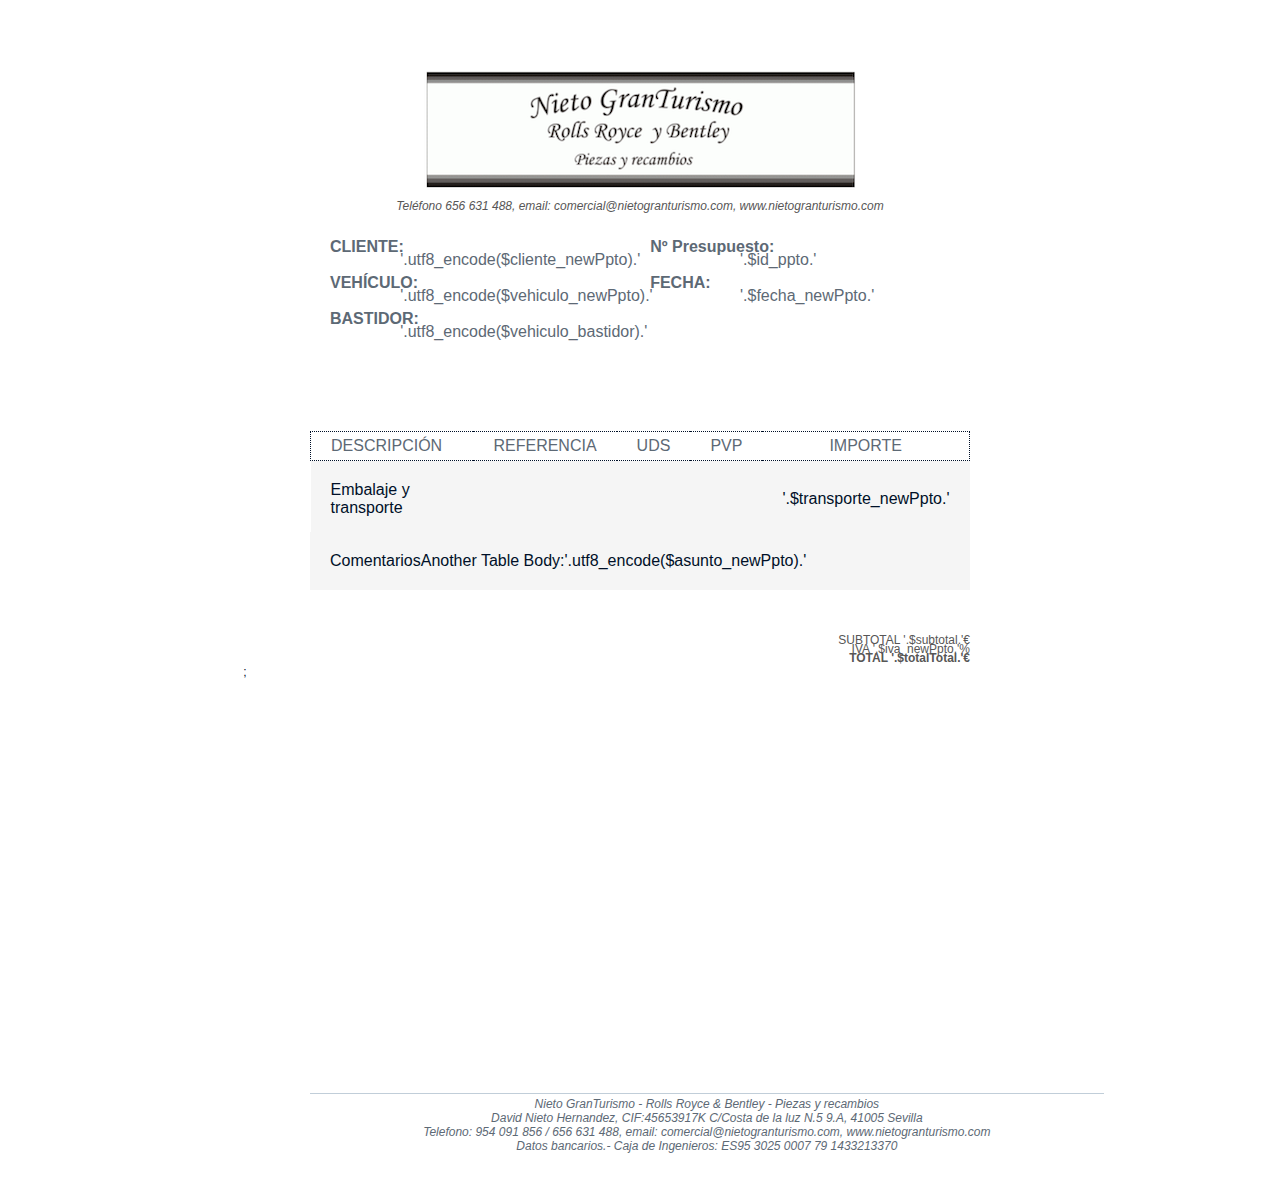
<file: public_html/PDFS/prueba.html>
<html>
  <head>
    <meta charset="utf-8">
    <title>Presupuesto NIETO GRAN TURISMO. TLF - 654 777 777 - comercial@nietogranturismo.com</title>
    <link href="../css/presupuesto_style.css" rel="stylesheet" type="text/css"/>
  </head>
  <body>
  <div class="contenido">
    <header class="clearfix">
      <div align="center">
        <img src="../img/logoNGT.png" alt="NietoGranTurismo">
      </div>
      <div align="center">
        <br />
        <em>Teléfono 656 631 488, email: comercial@nietogranturismo.com, www.nietogranturismo.com</em>
      </div>

      <div id="project">
        <table>
          <tbody>
            <tr>
              <th style="text-align: left;"><span><b>CLIENTE:</b></span><span class="aux">'.utf8_encode($cliente_newPpto).'</span></th>
              <th style="text-align: left;"><span><b>Nº Presupuesto:</b></span><span class="aux">'.$id_ppto.'</span></th>
            </tr>
            <tr>
              <th style="text-align: left;"><span><b>VEHÍCULO:</b></span><span class="aux">'.utf8_encode($vehiculo_newPpto).'</span></th>
              <th style="text-align: left;"><span><b>FECHA:</b></span><span class="aux">'.$fecha_newPpto.'</span></th>
            </tr>
            <tr>
              <th style="text-align: left;"><span><b>BASTIDOR:</b></span><span class="aux">'.utf8_encode($vehiculo_bastidor).'</span></th>
              <th style="text-align: left;"></th>
            </tr>
          </tbody>
        </table>
      </div>

    </header>
    <main>
      <table style="margin-bottom:0">
        <thead>
          <tr>
            <th class="desc" style="width:50%">DESCRIPCIÓN</th>
            <th class="ref">REFERENCIA</th>
            <th>UDS</th>
            <th>PVP</th>
            <th>IMPORTE</th>
          </tr>
        </thead>
        <tbody>

          <tr>
            <td class="desc" style="width:50%">Embalaje y transporte</td>
            <td class="ref"></td>
            <td class="uds"></td>
            <td class="pvp"></td>
            <td class="importe">'.$transporte_newPpto.'</td>
            </tr>

        </tbody>
      </table>

      <table>
        <tbody>
          <tr>
            <td class="desc">
              ComentariosAnother Table Body:'.utf8_encode($asunto_newPpto).'
            </td>
            
          </tr>
        </tbody>
      </table>

      <br />
      <br />
      <div class="bottom">
        <label>SUBTOTAL   '.$subtotal.'€</label>
        <label>IVA   '.$iva_newPpto.'%</label>
        <label><strong>TOTAL   '.$totalTotal.'€</strong></label>
      </div>
    </main>
    <footer>
      <i><p>
      Nieto GranTurismo - Rolls Royce & Bentley - Piezas y recambios <br>
      David Nieto Hernandez, CIF:45653917K C/Costa de la luz N.5 9.A, 41005 Sevilla<br>
      Telefono: 954 091 856 / 656 631 488, email: comercial@nietogranturismo.com, www.nietogranturismo.com <br>
      Datos bancarios.- Caja de Ingenieros: ES95 3025 0007 79 1433213370</p></i>
    </footer>
  </div>
  </body>
</html>;
</file>
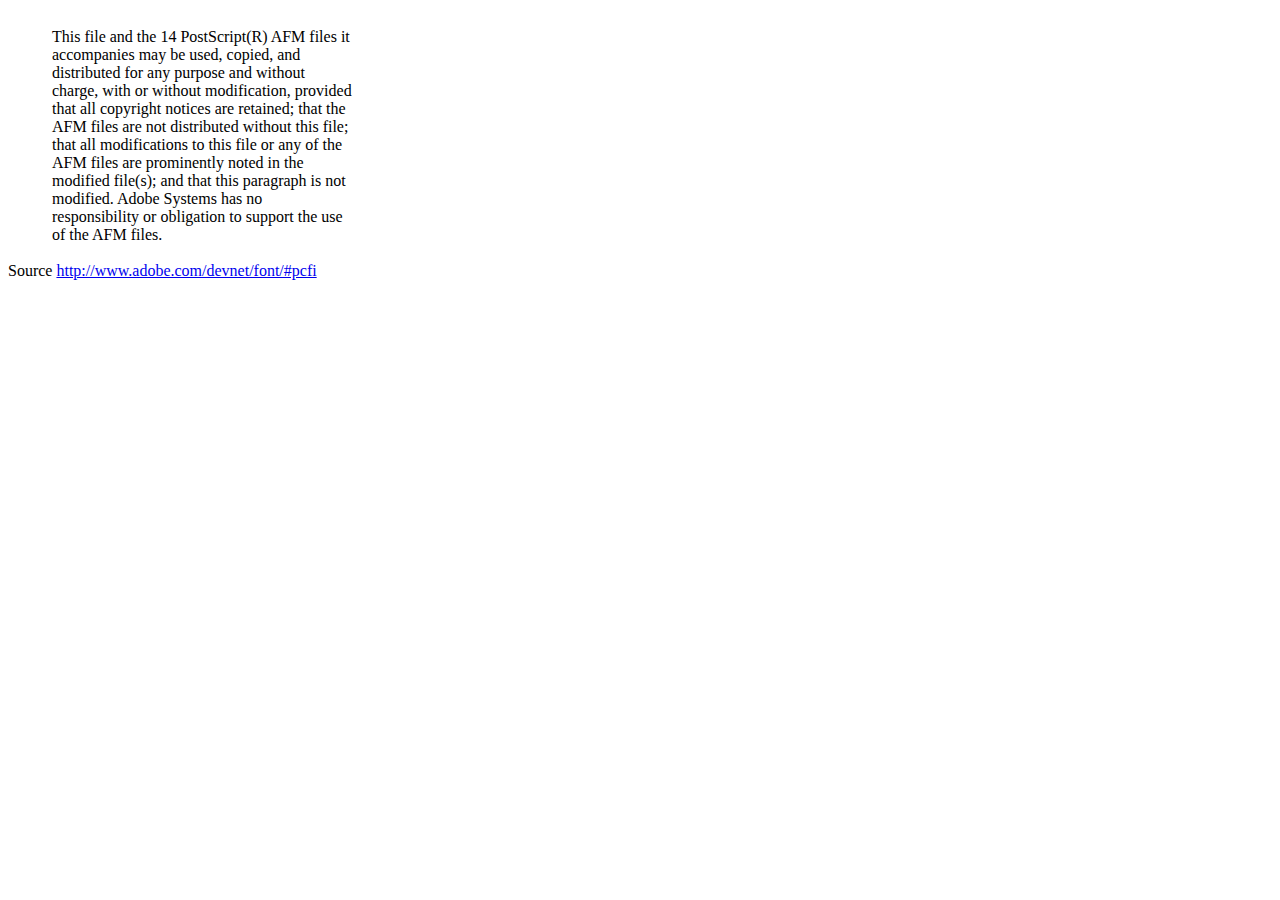
<file: public_html/dompdf/lib/fonts/mustRead.html>
<html>
	<head>
		<meta http-equiv="content-type" content="text/html;charset=iso-8859-1">
		<meta name="generator" content="Adobe GoLive 4">
		<title>Core 14 AFM Files - ReadMe</title>
	</head>
	<body bgcolor="white">
		<font color="white">or</font>
		<table border="0" cellpadding="0" cellspacing="2">
			<tr>
				<td width="40"></td>
				<td width="300">This file and the 14 PostScript(R) AFM files it accompanies may be used, copied, and distributed for any purpose and without charge, with or without modification, provided that all copyright notices are retained; that the AFM files are not distributed without this file; that all modifications to this file or any of the AFM files are prominently noted in the modified file(s); and that this paragraph is not modified. Adobe Systems has no responsibility or obligation to support the use of the AFM files. <font color="white">Col</font></td>
			</tr>
		</table>
		<p>Source <a href="http://www.adobe.com/devnet/font/#pcfi">http://www.adobe.com/devnet/font/#pcfi</a></p>
</body>
</html>
</file>
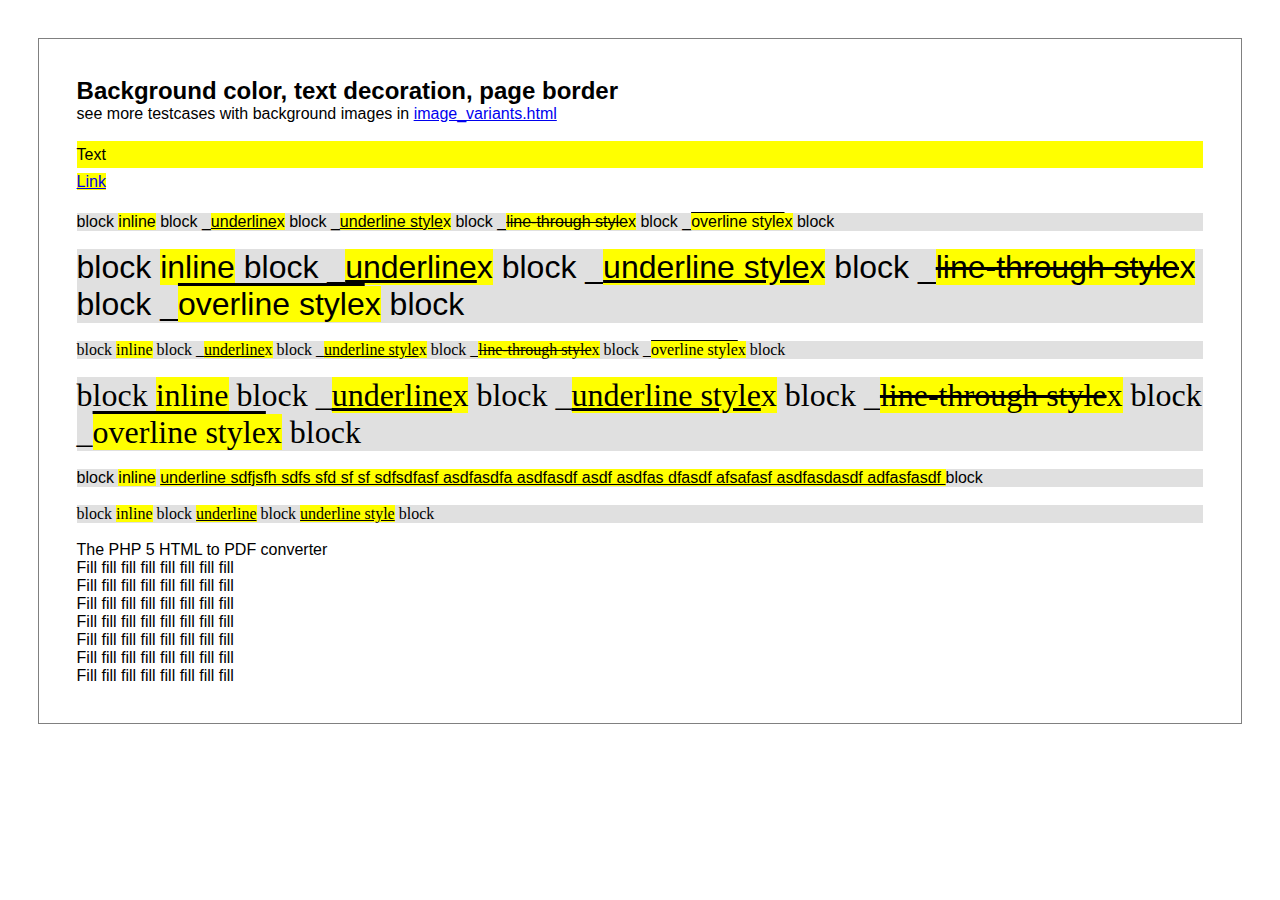
<file: public_html/dompdf/www/test/backgroundcolor_fontdecoration_pageborder.html>
<!DOCTYPE HTML PUBLIC "-//W3C//DTD HTML 4.01 Transitional//EN" "http://www.w3.org/TR/html4/loose.dtd">
<html>
<head>
<meta http-equiv="Content-Type" content="text/html; charset=iso-8859-15">
<style>
* { padding: 0; margin: 0; }

body {
  /*color: #7d7a7a;*/
  /*font-family: 'trebuchet ms', verdana, sans-serif;*/
  font-family: sans-serif;
}

div.page {
  margin:10mm;
  padding:10mm;
  border:0.5pt solid gray;
}
div.bgcolor {
  background-color:#e0e0e0;
  line-height:170%;
}
</style>
</head>

<body>
<div class="page">
<h2><a name="bgimages">Background color, text decoration, page border</a></h2>
<p>see more testcases with background images in <a href="image_variants.html">image_variants.html</a></p>

<div class="bgcolor">
</div>

<p>&nbsp;<p>

<p style="background:yellow; line-height:170%;">Text</p>
<p><a href="bgimages" style="background:yellow; line-height:170%;">Link</a></p>

<p>&nbsp;<p>

<div style="background-color:#e0e0e0;">
block
<span style="background-color:yellow;">inline</span>
block
_<u  style="background-color:yellow;">underline</u><span style="background-color:yellow;">x</span>
block
_<span style="background-color:yellow;text-decoration:underline;">underline style</span><span style="background-color:yellow;">x</span>
block
_<span style="background-color:yellow;text-decoration:line-through;">line-through style</span><span style="background-color:yellow;">x</span>
block
_<span style="background-color:yellow;text-decoration:overline;">overline style</span><span style="background-color:yellow;">x</span>
block
</div>

<p>&nbsp;<p>

<div style="font-size:200%; background-color:#e0e0e0;">
block
<span style="background-color:yellow;">inline</span>
block
_<u  style="background-color:yellow;">underline</u><span style="background-color:yellow;">x</span>
block
_<span style="background-color:yellow;text-decoration:underline;">underline style</span><span style="background-color:yellow;">x</span>
block
_<span style="background-color:yellow;text-decoration:line-through;">line-through style</span><span style="background-color:yellow;">x</span>
block
_<span style="background-color:yellow;text-decoration:overline;">overline style</span><span style="background-color:yellow;">x</span>
block
</div>

<p>&nbsp;<p>

<div style="font-family:times; background-color:#e0e0e0;">
block
<span style="background-color:yellow;">inline</span>
block
_<u  style="background-color:yellow;">underline</u><span style="background-color:yellow;">x</span> 
block
_<span style="background-color:yellow;text-decoration:underline;">underline style</span><span style="background-color:yellow;">x</span>
block
_<span style="background-color:yellow;text-decoration:line-through;">line-through style</span><span style="background-color:yellow;">x</span>
block
_<span style="background-color:yellow;text-decoration:overline;">overline style</span><span style="background-color:yellow;">x</span>
block
</div>

<p>&nbsp;<p>

<div style="font-family:times; font-size:200%; background-color:#e0e0e0;">
block
<span style="background-color:yellow;">inline</span>
block
_<u  style="background-color:yellow;">underline</u><span style="background-color:yellow;">x</span>
block
_<span style="background-color:yellow;text-decoration:underline;">underline style</span><span style="background-color:yellow;">x</span>
block
_<span style="background-color:yellow;text-decoration:line-through;">line-through style</span><span style="background-color:yellow;">x</span>
block
_<span style="background-color:yellow;text-decoration:overline;">overline style</span><span style="background-color:yellow;">x</span>
block
</div>
<p>&nbsp;<p>

<div style="background-color:#e0e0e0;">
block
<span style="background-color:yellow;">inline</span>
<span style="background-color:yellow;text-decoration:underline;">
underline sdfjsfh sdfs sfd sf sf sdfsdfasf asdfasdfa asdfasdf asdf asdfas dfasdf afsafasf asdfasdasdf adfasfasdf
</span>
block
</div>

<p>&nbsp;<p>

<div style="background-color:#e0e0e0;font-family:serif;">
block
<span style="background-color:yellow;">inline</span>
block
<u  style="background-color:yellow;">underline</u>
block
<span style="background-color:yellow;text-decoration:underline;">underline style</span>
block
</div>

<p>&nbsp;<p>

<p>
<span>The PHP 5 HTML to PDF converter</span>
</p>

<p>Fill fill fill fill fill fill fill fill</p>
<p>Fill fill fill fill fill fill fill fill</p>
<p>Fill fill fill fill fill fill fill fill</p>
<p>Fill fill fill fill fill fill fill fill</p>
<p>Fill fill fill fill fill fill fill fill</p>
<p>Fill fill fill fill fill fill fill fill</p>
<p>Fill fill fill fill fill fill fill fill</p>
<div>
</body> </html>
</file>
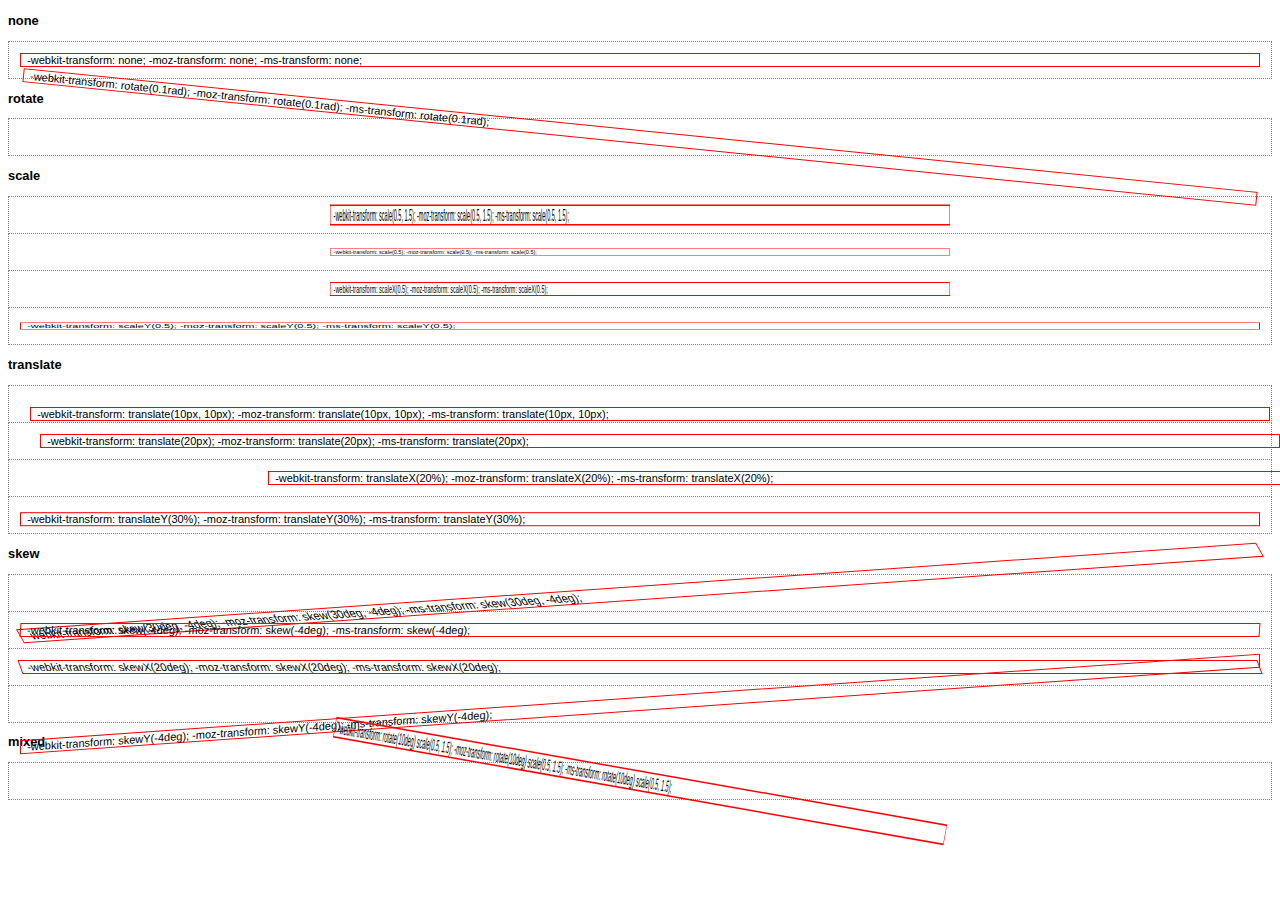
<file: public_html/dompdf/www/test/css_2d_transforms.html>
<!DOCTYPE html PUBLIC "-//W3C//DTD XHTML 1.0 Strict//EN"
 "http://www.w3.org/TR/xhtml1/DTD/xhtml1-strict.dtd">
<html xmlns="http://www.w3.org/1999/xhtml" xml:lang="en" lang="en"><head>
<title></title>


<style>
  body {
    font-family: sans-serif;
    font-size: 11px;
  }
  div.transformed {
    border: 1px solid red;
    -webkit-transform-origin: 50% 50%;
    -moz-transform-origin: 50% 50%;
    -ms-transform-origin: 50% 50%;
  }
  div.transformed:after {
    content: attr(style);
  }
  
  div.grid {
    border: 1px dotted grey;
    margin: 0;
    padding: 1em;
    margin-bottom: -1px;
  }
</style>

<!--[if IE]>
<script type="text/javascript" src="../cssSandpaper/js/EventHelpers.js"></script>
<script type="text/javascript" src="../cssSandpaper/js/cssQuery-p.js"></script>
<script type="text/javascript" src="../cssSandpaper/js/jcoglan.com/sylvester.js"></script>
<script type="text/javascript" src="../cssSandpaper/js/cssSandpaper.js"></script>

<script type="text/javascript">
  if (!document.documentMode || document.documentMode < 9)
  
  window.onload = function(){
    var nodes = document.querySelectorAll("*[style]");
    
    for (var i = 0; i < nodes.length; i++) {
      var style = nodes[i].getAttribute("style");
      var trans = /-ms-transform\s*:\s*([^;]+)/i.exec(style);
      
      try {
        if (trans && trans[1] !== "none") {
          cssSandpaper.setTransform(nodes[i], trans[1]);
        }
      } catch(e) {}
    }
  }
</script>
<![endif]-->

</head>
<body>

<h3>none</h3>
<div class="grid"><div class="transformed" style="-webkit-transform: none; -moz-transform: none; -ms-transform: none;">&nbsp; </div></div>

<h3>rotate</h3>
<div class="grid"><div class="transformed" style="-webkit-transform: rotate(0.1rad); -moz-transform: rotate(0.1rad); -ms-transform: rotate(0.1rad);">&nbsp; </div></div>

<h3>scale</h3>
<div class="grid"><div class="transformed" style="-webkit-transform: scale(0.5, 1.5); -moz-transform: scale(0.5, 1.5); -ms-transform: scale(0.5, 1.5);">&nbsp; </div></div>
<div class="grid"><div class="transformed" style="-webkit-transform: scale(0.5); -moz-transform: scale(0.5); -ms-transform: scale(0.5);">&nbsp; </div></div>
<div class="grid"><div class="transformed" style="-webkit-transform: scaleX(0.5); -moz-transform: scaleX(0.5); -ms-transform: scaleX(0.5);">&nbsp; </div></div>
<div class="grid"><div class="transformed" style="-webkit-transform: scaleY(0.5); -moz-transform: scaleY(0.5); -ms-transform: scaleY(0.5);">&nbsp; </div></div>

<h3>translate</h3>
<div class="grid"><div class="transformed" style="-webkit-transform: translate(10px, 10px); -moz-transform: translate(10px, 10px); -ms-transform: translate(10px, 10px);">&nbsp; </div></div>
<div class="grid"><div class="transformed" style="-webkit-transform: translate(20px); -moz-transform: translate(20px); -ms-transform: translate(20px);">&nbsp; </div></div>
<div class="grid"><div class="transformed" style="-webkit-transform: translateX(20%); -moz-transform: translateX(20%); -ms-transform: translateX(20%);">&nbsp; </div></div>
<div class="grid"><div class="transformed" style="-webkit-transform: translateY(30%); -moz-transform: translateY(30%); -ms-transform: translateY(30%);">&nbsp; </div></div>

<h3>skew</h3>
<div class="grid"><div class="transformed" style="-webkit-transform: skew(30deg, -4deg); -moz-transform: skew(30deg, -4deg); -ms-transform: skew(30deg, -4deg);">&nbsp; </div></div>
<div class="grid"><div class="transformed" style="-webkit-transform: skew(-4deg); -moz-transform: skew(-4deg); -ms-transform: skew(-4deg);">&nbsp; </div></div>
<div class="grid"><div class="transformed" style="-webkit-transform: skewX(20deg); -moz-transform: skewX(20deg); -ms-transform: skewX(20deg);">&nbsp; </div></div>
<div class="grid"><div class="transformed" style="-webkit-transform: skewY(-4deg); -moz-transform: skewY(-4deg); -ms-transform: skewY(-4deg);">&nbsp; </div></div>

<h3>mixed</h3>
<div class="grid"><div class="transformed" style="-webkit-transform: rotate(10deg) scale(0.5, 1.5); -moz-transform: rotate(10deg) scale(0.5, 1.5); -ms-transform: rotate(10deg) scale(0.5, 1.5);">&nbsp; </div></div>

</body>
</html>
</file>
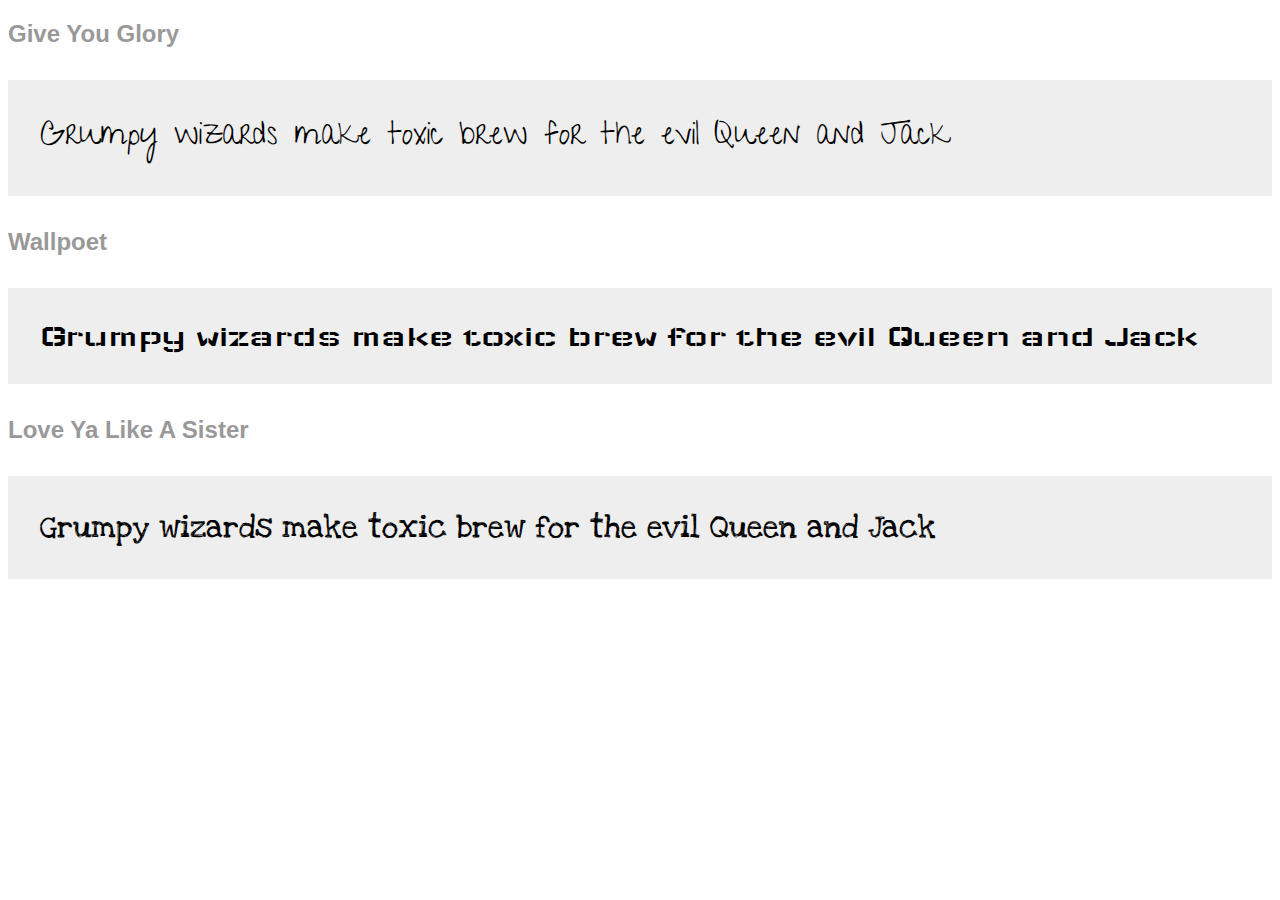
<file: public_html/dompdf/www/test/css_at_font_face.html>
<!DOCTYPE HTML PUBLIC "-//W3C//DTD HTML 4.01 Transitional//EN" "http://www.w3.org/TR/html4/loose.dtd">
<html>
<head>
<meta http-equiv="Content-Type" content="text/html; charset=iso-8859-15">
<link href='http://fonts.googleapis.com/css?family=Give+You+Glory&v2' rel='stylesheet' type='text/css'>
<link href='http://fonts.googleapis.com/css?family=Wallpoet&v2' rel='stylesheet' type='text/css'>
<link href='http://fonts.googleapis.com/css?family=Love+Ya+Like+A+Sister&v2' rel='stylesheet' type='text/css'>
<style type="text/css">
	body {
		font-family: sans-serif;
	}
	p {
		font-size: 2em;
		background: #eee;
		padding: 1em;
	}
	
	h2 {
		color: #999;
	}
</style>
</head>
<body>

<h2>Give You Glory</h2>
<p style="font-family: 'Give You Glory', sans-serif;">
  Grumpy wizards make toxic brew for the evil Queen and Jack
</p>

<h2>Wallpoet</h2>
<p style="font-family: 'Wallpoet', sans-serif;">
  Grumpy wizards make toxic brew for the evil Queen and Jack
</p>

<h2>Love Ya Like A Sister</h2>
<p style="font-family: 'Love Ya Like A Sister', sans-serif;">
  Grumpy wizards make toxic brew for the evil Queen and Jack
</p>

</body>
</html>
</file>
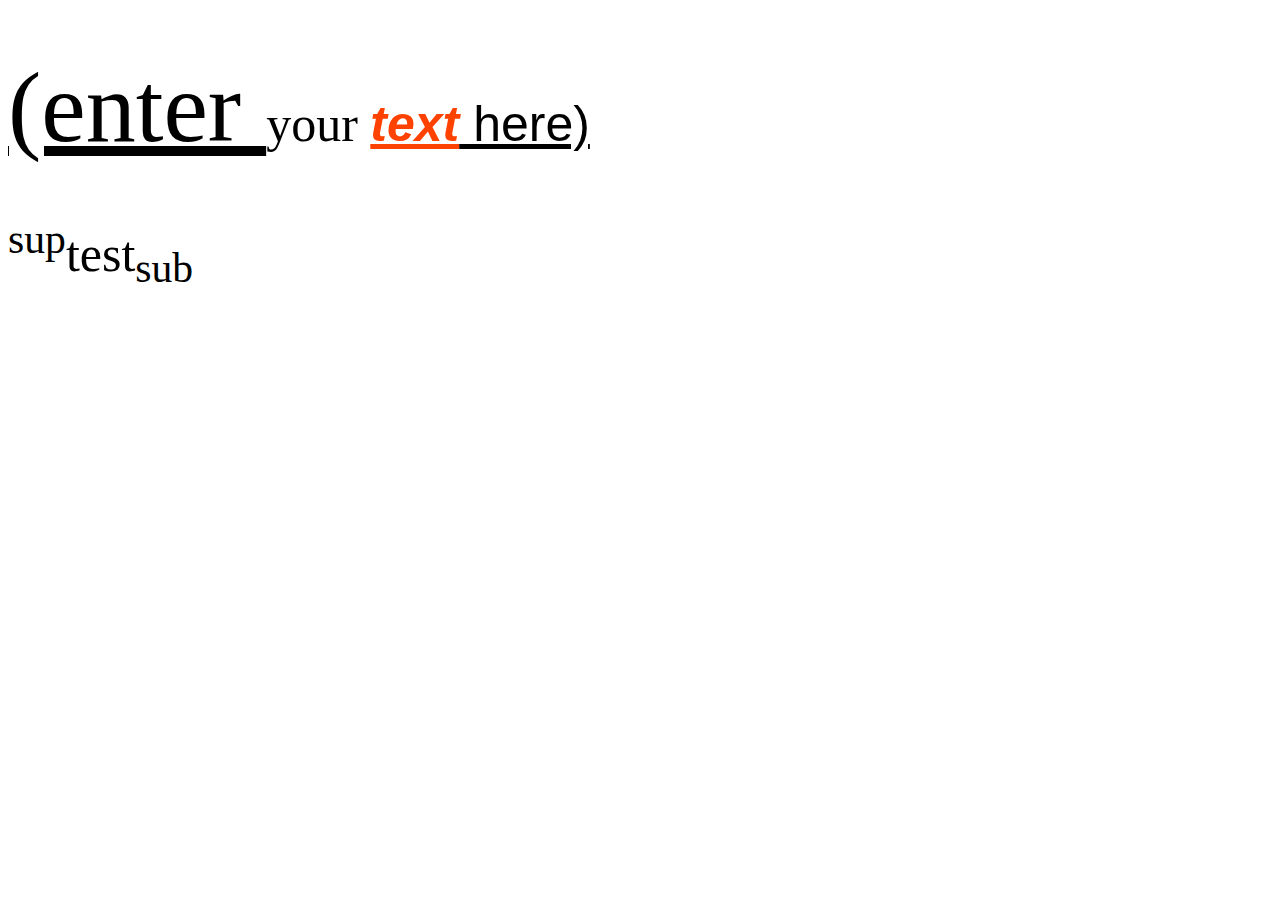
<file: public_html/dompdf/www/test/css_baseline.html>
<!DOCTYPE html PUBLIC "-//W3C//DTD XHTML 1.0 Strict//EN"
 "http://www.w3.org/TR/xhtml1/DTD/xhtml1-strict.dtd">
<html xmlns="http://www.w3.org/1999/xhtml" xml:lang="en" lang="en"><head>
<title></title>

<style type="text/css">
body {
  /*text-decoration: underline;*/
  font-size: 50px;
}

#one span {
	vertical-align: baseline;
}

#two span {
  vertical-align: top;
	color: green;
  text-decoration: underline;
}

span.first {
	font-size: 2em;
  text-decoration: underline;
}

span.second {
	font-family: sans-serif;
	font-weight: bold; 
	color: rgb(255, 66, 0);
  font-style: italic;
  text-decoration: underline;
}

span.third {
	font-family: sans-serif;
	font-size: 1em;
  text-decoration: underline;
}
</style>
</head>
<body>

<p id="one">
<span class="first">(enter </span><span >your </span><span class="second">text</span><span class="third"> here)</span>
</p>

<p id="two">
<sup>sup</sup>test<sub>sub</sub>
</p>

</body>
</html>
</file>
<file: public_html/css/presupuesto_style.css>
*{padding: 0px; margin: 0px; -webkit-box-sizing: border-box;  -moz-box-sizing: border-box; box-sizing: border-box; margin-top:-5px;}

.clearfix:after {
  content: "";
  display: table;
  clear: both;
}


html {
  margin: 0 auto;
}

a {
  color: #5D6975;
  text-decoration: underline;
}

header {
  padding: 10px 0;
  margin-top: 20px;
  margin-bottom: 30px;
}

body {
  font-family: "Times New Roman", serif;
  position: relative;
  width: 21cm;  
  height: 29.7cm; 
  margin: 0 auto;
  color: #001028;
  background: #FFFFFF; 
  font-family: Arial, sans-serif; 
  font-size: 12px; 
  font-family: Arial;
  -webkit-box-sizing: border-box;  -moz-box-sizing: border-box; box-sizing: border-box;
}

.contenido{
  width: 660px;
  margin: 0 auto;
  margin-top: 70px;
  color: #575656;
  -webkit-box-sizing: border-box;  -moz-box-sizing: border-box; box-sizing: border-box;
  padding: 0px;
  font-family: 'DejaVu Sans Condensed', sans-serif;
}

h1 {
  border-bottom: 1px solid  #5D6975;
  color: #5D6975;
  font-size: 1.4em;
  line-height: 1.4em;
  font-weight: normal;
  text-align: center;
  margin: 0 0 20px 0;
  text-align: right;
}

#project {
  margin-top:30px;
  float: left;
  margin-bottom:30px;
}

#project span {
  color: #5D6975;
  text-align: left;
  width: 80px;
  margin-right: 10px;
  font-size: 1em;
  /*display: inline-block;*/
  display: inline-table;
}

#project .aux {
  float: right;
  text-align: left;
  width: 200px;
  margin-left: 15px;
  font-size: 1em;
  display: inline-block;
  
}

#project div {
  white-space: nowrap;        
}

table {
  /*border: 1px solid;*/
  width: 100%;
  border-collapse: collapse;
  border-spacing: 0;
  margin-bottom: 20px;
}

table thead {
  border: 1px dotted;
}

table tr:nth-child(2n-1) td {
  background: #F5F5F5;
}

table th,
table td {
  text-align: center;
}

table th {
  padding: 5px 20px;
  color: #5D6975;
  /*border-bottom: 1px solid #C1CED9;
  border: 1px solid #C1CED9;*/
  white-space: nowrap;        
  font-weight: normal;
  font-size: 1em;
}

table .ref,
table .desc {
  text-align: left;
}

table td {
  padding: 20px;
  text-align: right;
  /*font-size: 0.8em;*/
}

table td.ref,
table td.desc {
  vertical-align: top;
}

/*table td.uds,
table td.pvp,
table td.importe {
  font-size: 0.8em;
}*/

table td.grand {
  border-top: 1px solid #5D6975;;
}

#notices .notice {
  color: #5D6975;
  font-size: 0.8em;
}

.bottom{
  /*position: absolute*/;
  
}

.bottom label{
  display:block;
  text-align:right;
}

footer {
  color: #5D6975;
  width: 100%;
  height: 100px;
  position: absolute;
  bottom: 0;
  border-top: 1px solid #C1CED9;
  padding: 8px 0;
  text-align: center;
}
</file>
